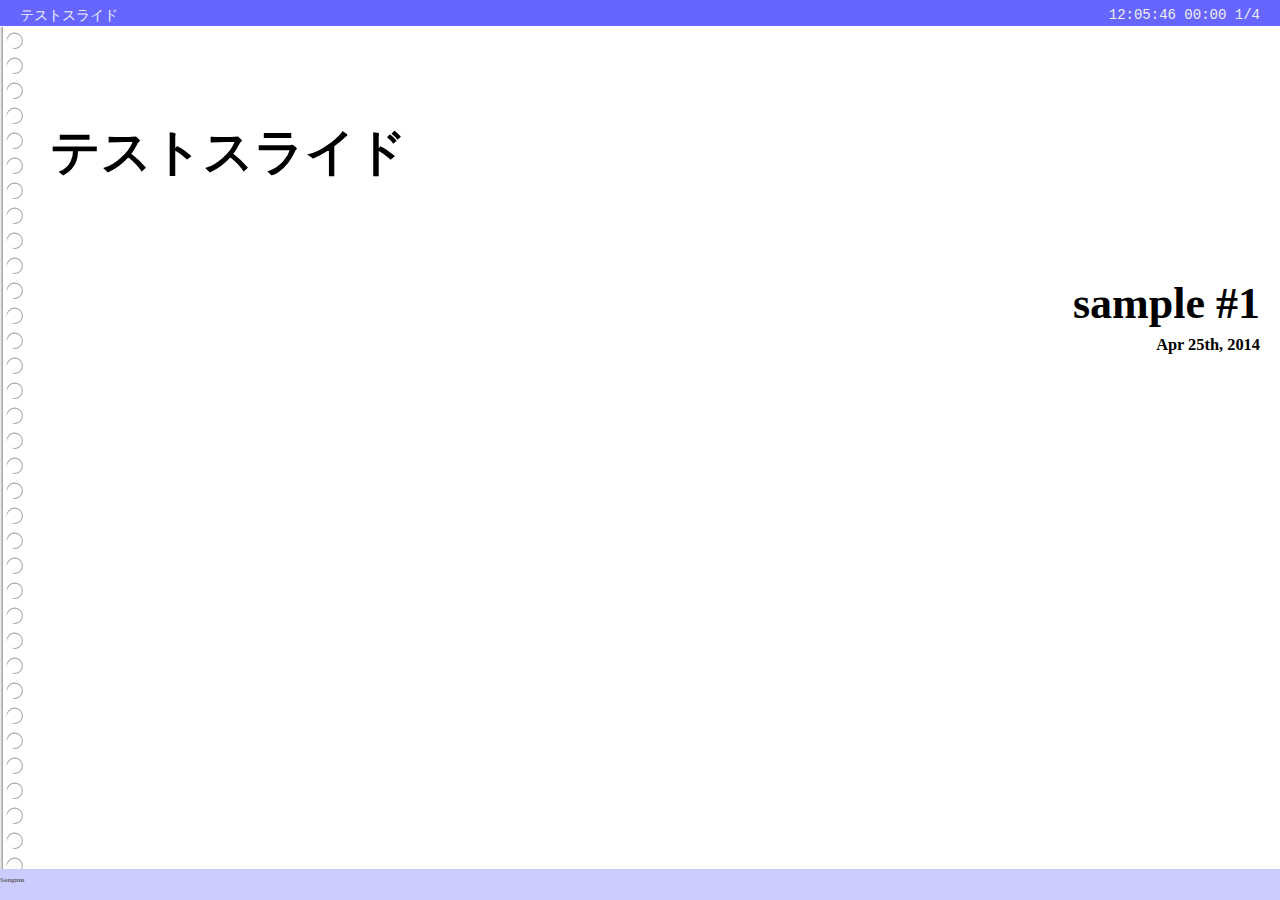
<file: index.html>
<!doctype html>
<html>
<head>
    <meta http-equiv="content-type" content="text/html; charset=utf-8" />
    <title>テストスライド</title>
    <link href="assets/gmpresen/gmpresen.css" rel="stylesheet" type="text/css" media="all" />
    <link rel="stylesheet" href="assets/prettify/prettify.css" type="text/css" media="screen, projection" />
</head>
<body>

    <div id="container">
        <header>
            <div id="title">テストスライド</div>
            <div id="page_info">
                <span id="time">TIME</span> <span id="used_time">rest time</span> <span id="current_page">current</span>/<span id="total_page">total</span>
            </div>
        </header>

        <div id="topics">TopicsPlaceHolder</div>

        <footer>
          <h2>Songmu</h2>
          <div id="controls"></div>
        </footer>
    </div>

    <div id="slides">

    <div class="slide">
        <h1>テストスライド</h1>
        <h2>sample #1</h2>
        <h3>Apr 25th, 2014</h3>
    </div>

    <div class="slide">
<h2>Profile</h2>

<p><img src="images/songmu100.jpg" alt="songmu" /></p>

<ul>
<li>id: <a href="https://twitter.com/songmu">Songmu</a> (ソンムー)</li>
<li>Masayuki Matsuki</li>
<li><a href="http://www.songmu.jp/riji/">http://www.songmu.jp/riji/</a></li>
<li><a href="https://metacpan.org/author/SONGMU">https://metacpan.org/author/SONGMU</a></li>
<li>Arkメンテナ</li>
<li>Puncheur作者</li>
<li>Web Applicationを何故か2つCPANにあげている</li>
</ul>

</div>

<div class="slide">
<h2>Code</h2>

<p>はろーわーるど</p>

<pre><code>use strict;
use warnings;
print 'Hello';
</code></pre>
</div>

<div class="slide">
<h2>引用</h2>

<blockquote><p>監視とは継続的なテストである
<cite>kazuho oku</cite></p></blockquote>
</div>


    </div>

    <script type="text/javascript" src="assets/jquery-2.0.2.min.js"></script>
    <script type="text/javascript" src="assets/prettify/prettify.js"></script>
    <script type="text/javascript" src="assets/gmpresen/gmpresen.js"></script>
    <script type="text/javascript">$(function(){$('pre code').addClass('prettyprint');prettyPrint();});</script>
</body>
</html>
</file>
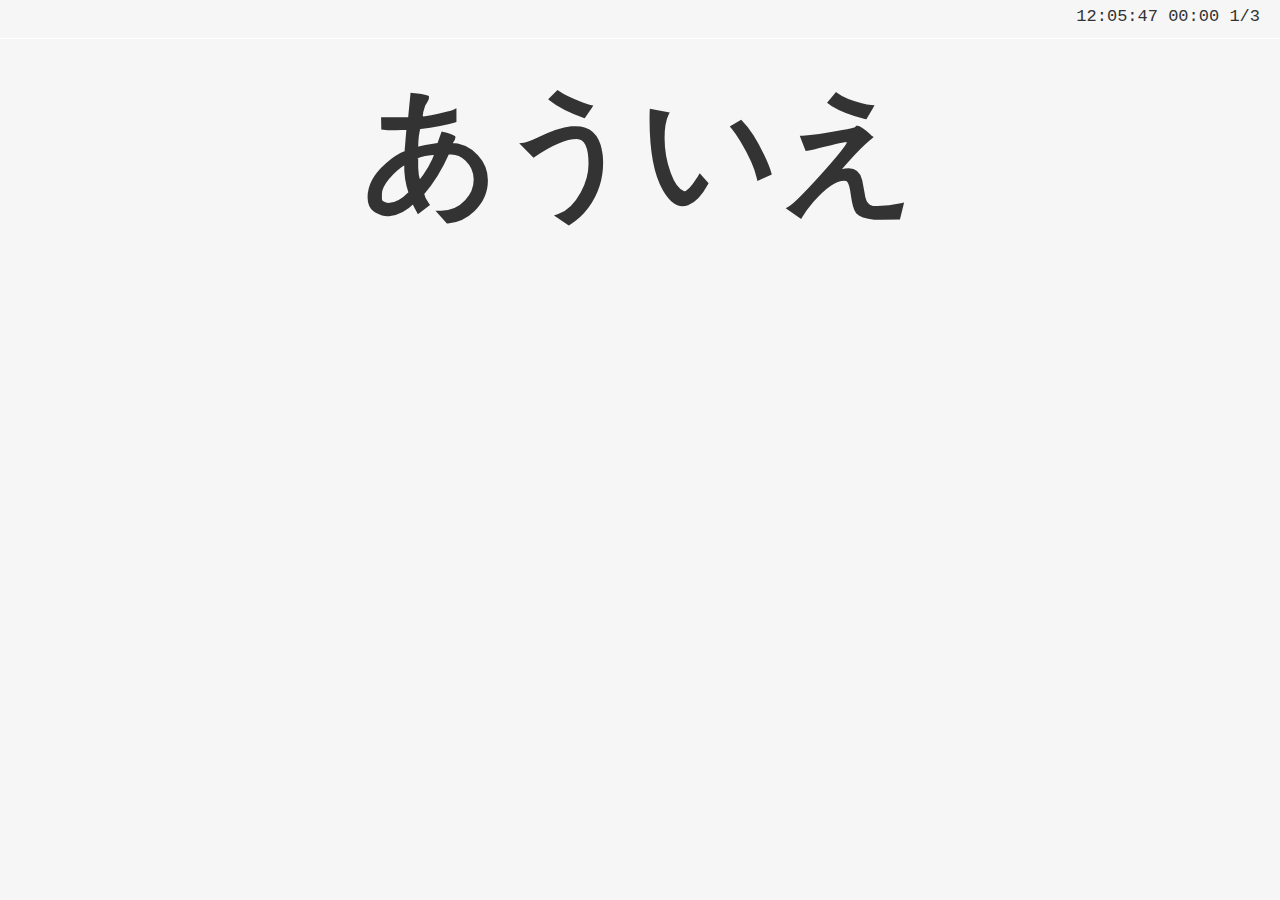
<file: 20130919-yapcasia2013-regexp-rules/index.html>
<!doctype html>
<html>
<head>
    <meta http-equiv="content-type" content="text/html; charset=utf-8" />
    <title>title</title>
    <link href="../assets/presen5/presen5.css" rel="stylesheet" type="text/css" media="all" />
</head>
<body>
    <div id="container">
        <div id="header">
            <div id="page_info">
                <span id="time">TIME</span> <span id="used_time">rest time</span> <span id="current_page">current</span>/<span id="total_page">total</span>
            </div>
        </div>

        <div id="topics">TopicsPlaceHolder</div>
    </div>


    <div id="slides" style="display:none">
        <div class="slide">
            <h1>あういえ</h1>
        </div>
        <div class="slide">
            <h2>あういえ</h2>
        </div>
        <div class="slide">
            <h2>おおお</h2>
        </div>

    </div>

    <script type="text/javascript" src="../assets/presen5/jquery-2.0.2.min.js"></script>
    <script type="text/javascript" src="../assets/presen5/presen5.js"></script>
</body>
</html>
</file>
<file: assets/gmpresen/gmpresen.css>
body {
    margin: auto;
    font-family: "ProfontX","Lora",Georgia,"Times New Roman",Times,serif;
    font-size: 14px;
}

header, footer, #topics {
    position: absolute;
    width: 100%;
}

body * {
    margin: 0;
    padding : 0;
}

#slides {
    display: none;
}

#topics {
    top: 20px;
    z-index: 2;
}

a {
    color: #c30;
    text-decoration: none;
}

a:hover {
    text-decoration: underline;
}

:link, :visited {
    text-decoration: none;
}

h1, h2, h3, h4 {
    font-size: 100%;
    margin: 0;
    padding: 0;
    font-weight: inherit;
}

/* ------------------------------------------------------------------------- */

header {
    top: 0;
    border-bottom: 1px solid #ffffff;
    padding-top: 7px;
    padding-bottom: 1px;
    margin: 0;
    height: 1.3em;
    text-align: right;
    vertical-align: top;
}

header #title {
    padding-left: 20px;
    float: left;
}

header #page_info {
    font-family: Monaco,Menlo,Consolas,"Courier New",monospace;
    padding-right: 20px;
    float: right;
}

footer {
    bottom: 0;
    height: 2.5em;
    font-size: 0.5em;
    font-weight: bold;
    padding: 1em 0;
}

/* ------------------------------------------------------------------------- */

body {
    background: url(img/looseleaf.png) repeat-y;
}

header {
    background: #66f;
    color: #eee;
}

pre {
    margin: 0 auto;
    background-color: #f3f3f3;
    border: 1px solid #d5d5d5;
    width: 80%;
}

pre code {
    display: block;
    line-height: 1.2;
    font-size: 1em;
}

blockquote, q {
    font-style: italic;
}

blockquote {
    background: url(img/quoteclip.png) left bottom no-repeat;
    padding: 0 2em 0 45px;
    margin: .2em 1.5em 0.5em;
    border-top: 3px solid #EEE;
    border-right: 3px solid #EEE;
    font-size: 1em;
}

.slide {
    padding-left: 30px;
    text-align : left;
    font-size : 400%;
    font-weight: bold;
}

.slide h1 {
    white-space: normal;
    position: static;
    margin: 1.1em 0 1.33em;
    margin-left: 50px;
    padding: 5px 0 5px 20px;
}

.slide h2 {
    background: url(img/pen.png) right bottom no-repeat;
    height: 40px;
    font-size: 44px;
    margin-bottom: .1em;
    padding: 20px 54px .3em 0;
    border-bottom: dotted 4px #999;
    font-weight: bold;
}

.slide h3 {
    font-size: 130%;
}

.slide > ul > li {
    background: url(img/pin.png) left top no-repeat;
    padding-left: 32px;
    list-style-type: none;
}

.slide p {
    margin-left: 50px;
    margin: 0.5em 0;
    padding: 0;
}

.slide img {
    float: left;
    background: #fff;
    margin: 0 10px 10px 0;
    padding: 3px;
    border-top: 1px solid #ccc;
    border-left: 1px solid #ccc;
    border-right: 1px solid #999;
    border-bottom: 1px solid #999;
}

footer {
    color: #666;
    background-color: #CCCCFF;
}

#mg_slide0 {
    padding-top: 3.5em;
    font-size: 90%;
}
#mg_slide0 h1 {
    margin: 1em 0 1.33em;
    padding: 5px 0 5px 20px;
    font-weight: bold;
    font-size: 50px;
    white-space: normal;
    color: #000;
}

#mg_slide0 h2 {
    background: none;
    border: none;
}

#mg_slide0 h2, #mg_slide0 h3 {
    text-align: right;
    margin-right: 20px;
    padding-right: 0;
}
</file>
<file: assets/prettify/prettify.css>
.pln{color:#000}@media screen{.str{color:#080}.kwd{color:#008}.com{color:#800}.typ{color:#606}.lit{color:#066}.pun,.opn,.clo{color:#660}.tag{color:#008}.atn{color:#606}.atv{color:#080}.dec,.var{color:#606}.fun{color:red}}@media print,projection{.str{color:#060}.kwd{color:#006;font-weight:bold}.com{color:#600;font-style:italic}.typ{color:#404;font-weight:bold}.lit{color:#044}.pun,.opn,.clo{color:#440}.tag{color:#006;font-weight:bold}.atn{color:#404}.atv{color:#060}}pre.prettyprint{padding:2px;border:1px solid #888}ol.linenums{margin-top:0;margin-bottom:0}li.L0,li.L1,li.L2,li.L3,li.L5,li.L6,li.L7,li.L8{list-style-type:none}li.L1,li.L3,li.L5,li.L7,li.L9{background:#eee}
</file>
<file: assets/presen5/presen5.css>
body {
    margin: auto;
    font-family:"ProfontX","Lora",Georgia,"Times New Roman",Times,serif;
    font-size:17px;
    color:#333;
    background-color:#f6f6f6;
}

body * {
    margin: 0;
    padding : 0;
    /* word-break: break-all; */
}

#topics {
    margin-left: 20px;
    margin-right: 20px;
    margin-top: 60px;
    margin-bottom: 5px;
    text-align : left;
    font-size : 400%;
    font-weight: bold;
    text-align: center;
}

#topics h2 {
    font-style: bold;
    color: #532232;
    // font-style: italic;
}

#topics h3 {
    padding : 15px;
    font-size : 220%;
    line-height : 1;
    font-style: italic;
}

#topics pre {
    padding-left: 4px;
    font-size: 80%;
    background-color: #eceeee;
    word-break: break-all;
    text-align: left;
    padding:0 3px 2px;
    font-family:Monaco,Menlo,Consolas,"Courier New",monospace;
    -webkit-border-radius:10px;-moz-border-radius:10px;border-radius:10px;
    color: black;
}

#topics ul {
    text-align: left;
}
#topics ul li {
    text-align: left;
    margin-bottom: 90px;
}

#topics .code {
    padding-left: 4px;
    font-size: 80%;
    background-color: #202010;
    text-align: left;
}

#topics .list {
    font-size: 90%;
    text-align: left;
    margin-bottom: 18px;
}
#topics .list::before {
    content: '・'
}
#topics .plain_list .list::before { content: '' }

#topics .list_child {
    font-size: 80%;
    text-align: left;
    margin-left: 40px;
}
#topics .list_child::before {
    content: '・'
}

#topics .note {
    text-align: right;
    color: #cccccc;
    font-size: small;
}
#topics a {
    color: #ccee00;
}
#topics a:hover {
    color: #eeee00;
}
#topics img {
}
#topics code {
    background-color: #eceeee;
    word-break: none;
    border: 1px solid #ddd;
}

/* ------------------------------------------------------------------------- */

#header {
    position: absolute;
    top: 0;
    width: 100%;
    height: 30px;
    border-bottom: 1px solid #ffffff;
    font-family:Monaco,Menlo,Consolas,"Courier New",monospace;
    padding-top: 7px;
    padding-bottom: 1px;
    margin: 0;
}

#header #title {
    padding-left: 20px;
    float: left;
}
#header #page_info {
    padding-right: 20px;
    float: right;
}

.center {
    text-align: center;
}

.clearfix:after {
    content: ""; 
    display: block; 
    clear: both;
}

.takahashi #topics {
    vertical-align: middle;
    height: 100%;
}
</file>
